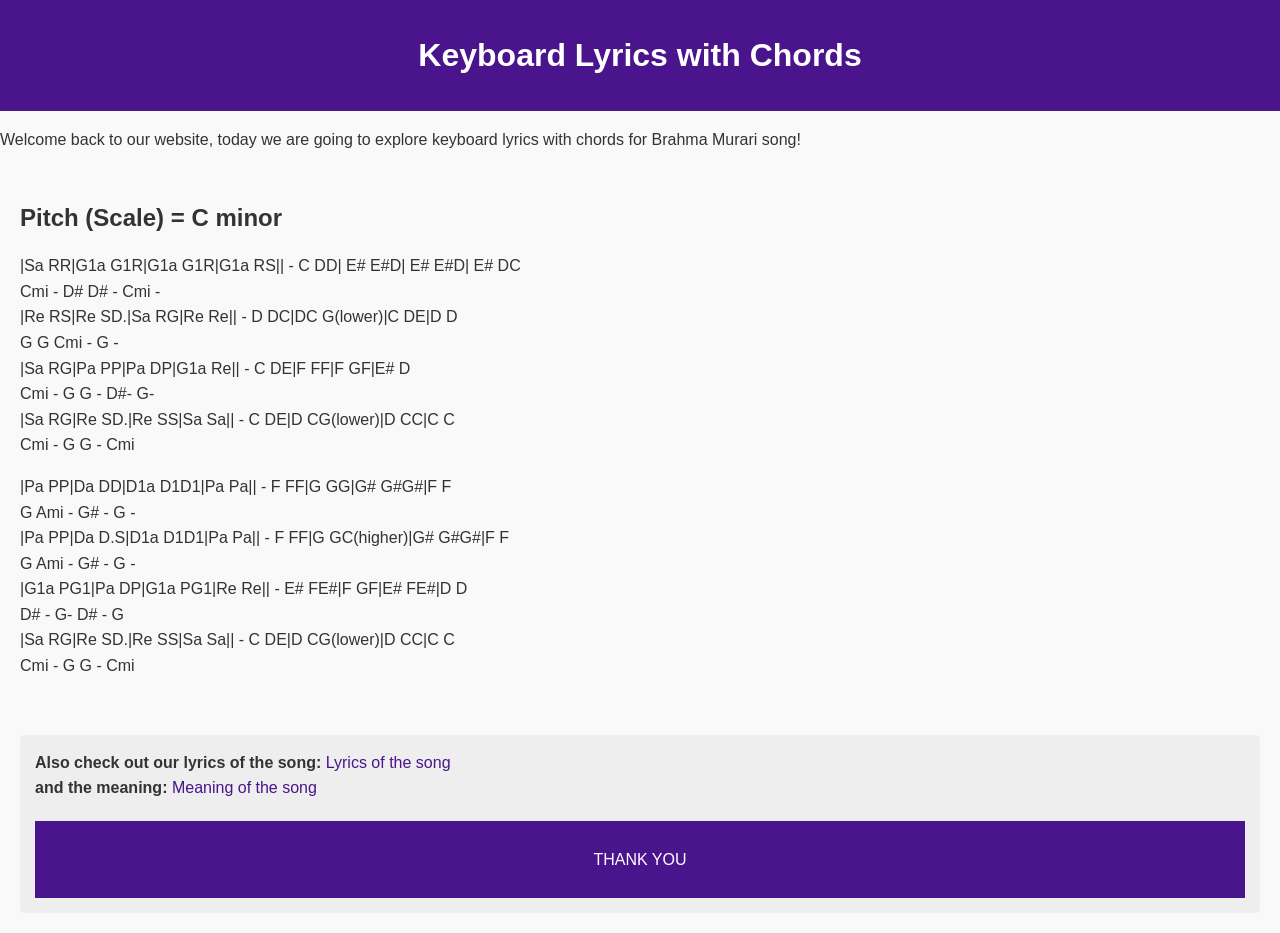
<file: Keyboard.html>
<!DOCTYPE html>
<html lang="en">
<head>
  <meta charset="UTF-8">
  <meta name="description" content="Keyboard chords and lyrics for Brahma Murari song.">
  <meta name="viewport" content="width=device-width, initial-scale=1.0">
  <title>Keyboard Lyrics of Brahma Murari Song</title>
  <link rel="stylesheet" href="style.css">
</head>
<body>
  <header>
    <h1>Keyboard Lyrics with Chords</h1>
  </header>

  <p>Welcome back to our website, today we are going to explore keyboard lyrics with chords for Brahma Murari song!</p>

  <section>
    <h2>Pitch (Scale) = C minor</h2>
    <p>
      |Sa RR|G1a G1R|G1a G1R|G1a RS|| - C DD| E# E#D| E# E#D| E# DC <br>
      Cmi -  D#   D# -  Cmi - <br>
      |Re RS|Re SD.|Sa RG|Re Re|| - D DC|DC G(lower)|C DE|D D <br>
      G     G      Cmi - G - <br>
      |Sa RG|Pa PP|Pa DP|G1a Re|| - C DE|F FF|F GF|E# D <br>
      Cmi -  G     G -   D#- G- <br>
      |Sa RG|Re SD.|Re SS|Sa Sa|| - C DE|D CG(lower)|D CC|C C <br>
      Cmi - G      G -   Cmi
    </p>
    <p>
      |Pa PP|Da DD|D1a D1D1|Pa Pa|| - F FF|G GG|G# G#G#|F F <br>
      G     Ami - G# -     G - <br>
      |Pa PP|Da D.S|D1a D1D1|Pa Pa|| - F FF|G GC(higher)|G# G#G#|F F <br>
      G     Ami -  G# -      G - <br>
      |G1a PG1|Pa DP|G1a PG1|Re Re|| - E# FE#|F GF|E# FE#|D D <br>
      D# -    G-    D# -    G <br>
      |Sa RG|Re SD.|Re SS|Sa Sa|| - C DE|D CG(lower)|D CC|C C <br>
      Cmi - G      G -   Cmi
    </p>
  </section>

  <nav>
    <b>Also check out our lyrics of the song:</b>
    <a href="index.html">Lyrics of the song</a><br>
<b> and the meaning: </b>
    <a href="meaning.html">Meaning of the song</a>
  

  <footer>
    <p>THANK YOU</p>
  </footer>
</body>
</html>
</file>
<file: style.css>
/* General Reset */
body {
  font-family: Arial, sans-serif;
  margin: 0;
  padding: 0;
  line-height: 1.6;
  background-color: #f9f9f9;
  color: #333;
}

/* Header */
header {
  background: #4a148c;
  color: #fff;
  padding: 20px;
  text-align: center;
}

/* Headings */
h1, h2 {
  margin: 10px 0;
}

/* Images */
.main-image {
  width: 100%;
  height: auto;
  display: block;
  margin: 20px auto;
  border-radius: 8px;
}

/* Sections */
section {
  padding: 20px;
}

/* Navigation */
nav {
  background: #eee;
  padding: 15px;
  margin: 20px;
  border-radius: 5px;
}
nav a {
  color: #4a148c;
  text-decoration: none;
}
nav a:hover {
  text-decoration: underline;
}

/* Footer */
footer {
  background: #4a148c;
  color: #fff;
  text-align: center;
  padding: 10px;
  margin-top: 20px;
}
</file>
